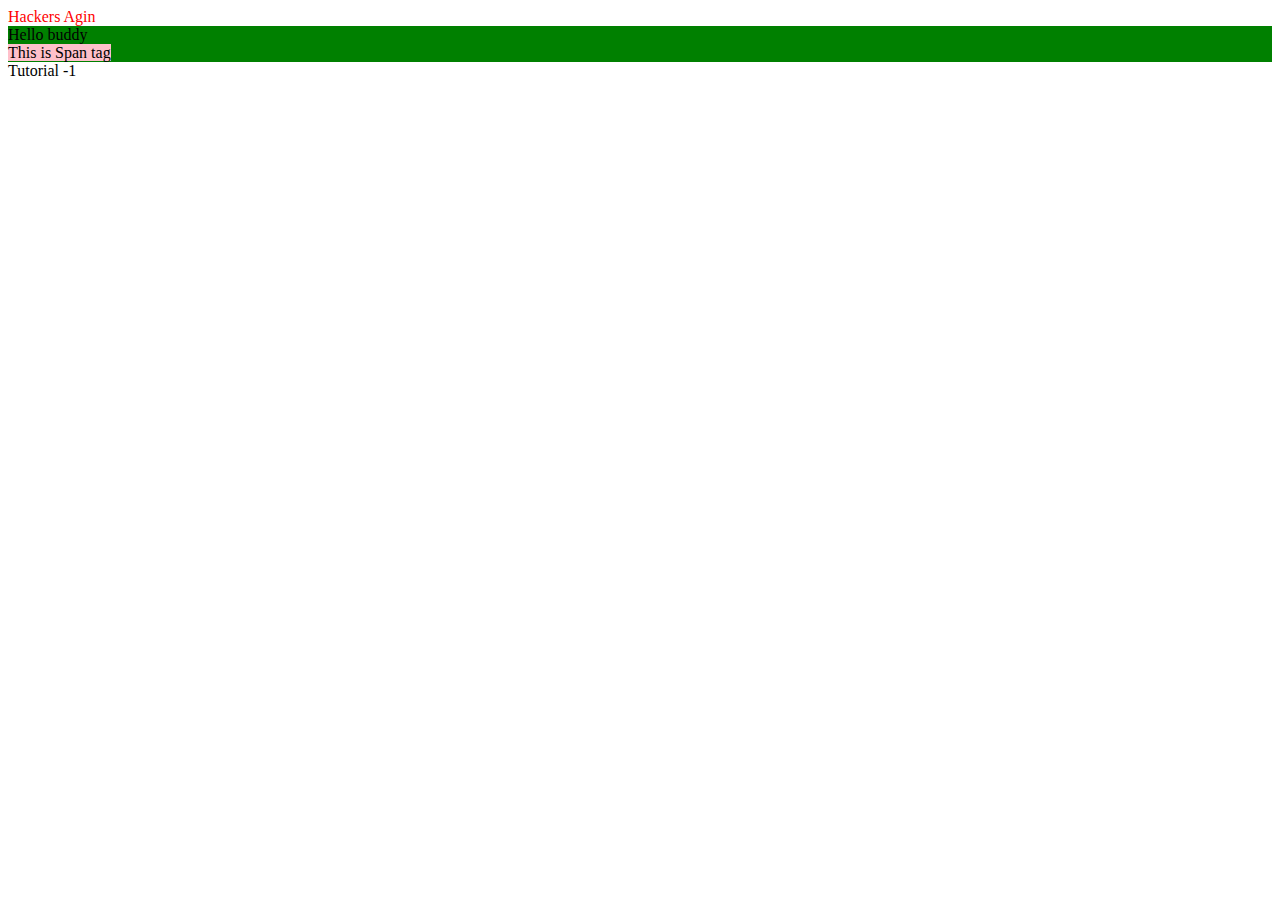
<file: Tamil/NjanChannel/HtmlAdvance/part-1/index.html>
<!DOCTYPE html>
<html lang="en">
<head>
    <meta charset="UTF-8">
    <meta http-equiv="X-UA-Compatible" content="IE=edge">
    <!-- <meta http-equiv="refresh" content="3"> -->
    <meta name="viewport" content="width=device-width, initial-scale=1.0">
    <title>part-1</title>
</head>
<body>
    <div style="color: red;">Hackers Agin</div>
    <!-- <di1>Hackers Agin</di1> -->
    <div style="background-color: #008000;"> Hello buddy <br> <span style="background-color: pink">This is Span tag</span></div>
    Tutorial -1
</body>
</html>
</file>
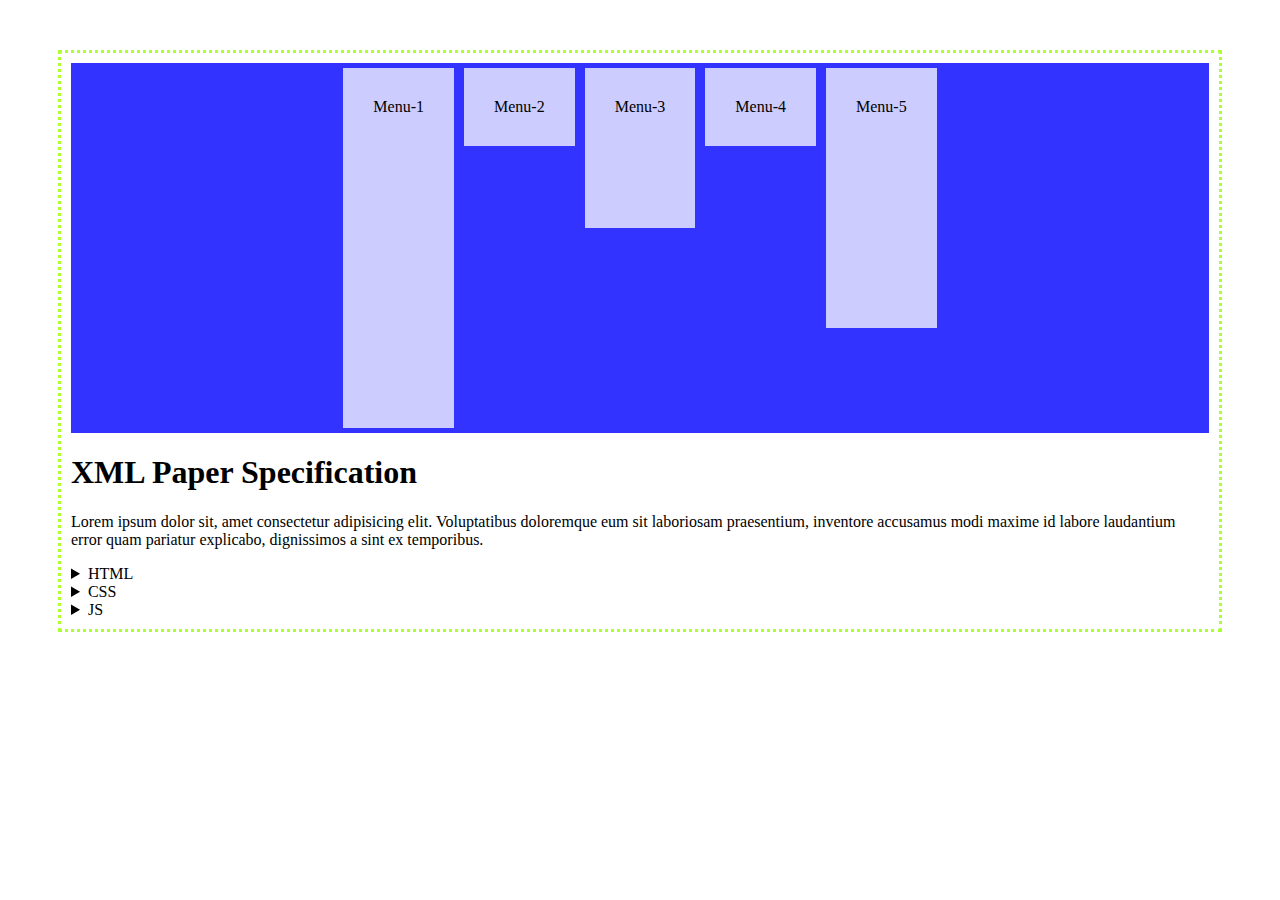
<file: Tamil/parallelCode/CSS/FlexBox/index.html>
<!DOCTYPE html>
<html lang="en">
<head>
    <meta charset="UTF-8">
    <meta http-equiv="X-UA-Compatible" content="IE=edge">
    <!-- Auto refresh tag -->
    <meta http-equiv="refresh" content="3">
    <meta name="theme-color" content="#lblblb">
    <meta name="viewport" content="width=device-width, initial-scale=1.0">

    <title>Flex box</title>
    <link rel="stylesheet" href="style.css">
</head>
<body>
    <div class="container">
        <div class="menu-container">
            <ul>
                <li style="height: 300px;">Menu-1</li>
                <li>Menu-2</li>
                <li style="height: 100px;">Menu-3</li>
                <li >Menu-4</li>
                <li style="height: 200px;">Menu-5</li>
                <!-- <li>Menu-6</li>
                <li>Menu-7</li>
                <li>Menu-8</li>
                <li>Menu-9</li>
                <li>Menu-10</li>
                <li>Menu-11</li>
                <li>Menu-12</li>
                <li>Menu-13</li>
                <li>Menu-14</li>
                <li>Menu-15</li>
                <li>Menu-16</li>
                <li>Menu-17</li>
                <li>Menu-18</li> -->
            </ul>
        </div>
        <div class="web-container">
            <h1>XML Paper Specification</h1>
            <p>Lorem ipsum dolor sit, amet consectetur adipisicing elit. Voluptatibus doloremque eum sit laboriosam praesentium, inventore accusamus modi maxime id labore laudantium error quam pariatur explicabo, dignissimos a sint ex temporibus.</p>
        </div>
       <div class="show-and-hide-text">
        <details>
            <summary>HTML</summary>
            <p>HTML is Awesome and powerful and it is skeleton of WebPage</p>
        </details>
        <details>
            <summary>CSS</summary>
            <p>Css is Design of Webpage</p>
        </details>
        <details>
            <summary>JS</summary>
            <p>Js is web intraction</p>
        </details>
       </div>

    </div>
</body>
</html>
</file>
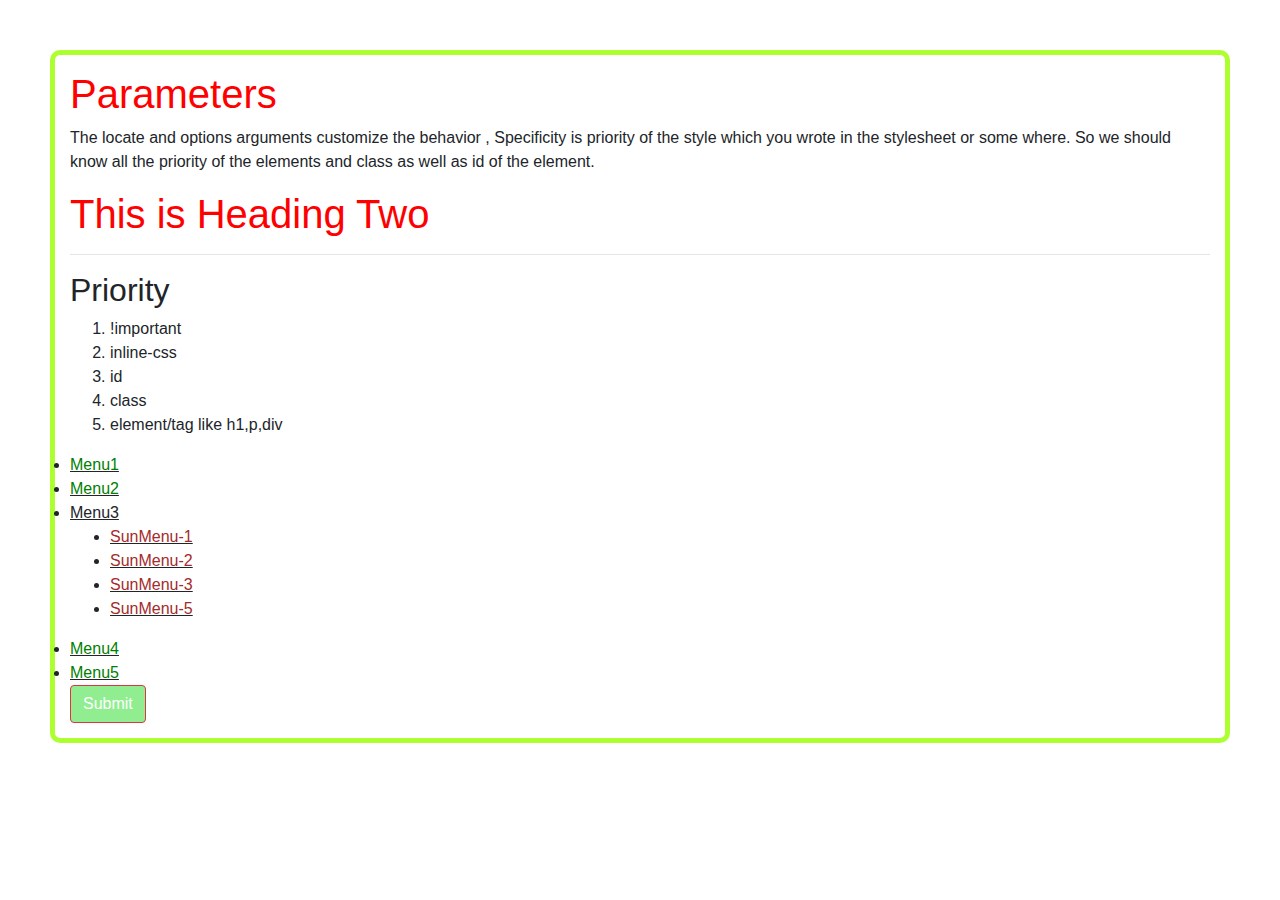
<file: Tamil/parallelCode/CSS/Important-in-css/index.html>
<!DOCTYPE html>
<html lang="en">
<head>
    <meta charset="UTF-8">
    <meta http-equiv="X-UA-Compatible" content="IE=edge">
    <meta name="viewport" content="width=device-width, initial-scale=1.0">
    <title>Css !-Important</title>
    <link rel="stylesheet" href="../../bootstrap-4.5.0-dist/bootstrap-4.5.0-dist/css/bootstrap.min.css">
    <link rel="stylesheet" href="style.css">

<body>
    <div id="content" class="content-cls">
        <h1 class="heading" id="head">Parameters</h1>
        <p>The locate and options arguments customize the behavior , Specificity is priority of the style which you wrote in the stylesheet or some where. So we should know all the priority of the elements and class as well as id of the element.
        </p>
        <h1>This is Heading Two</h1><hr>
        <h2>Priority</h2>
        <ol>
            <li>!important</li>
            <li>inline-css</li>
            <li>id</li>
            <li>class</li>
            <li>element/tag like h1,p,div</li>
        </ol>
        <u id="list" class="all-list">
            <li><a href="#">Menu1</a></li>
            <li><a href="#">Menu2</a></li>
            <li class="menu3">Menu3
                <ul id="sublist">
                    <li><a href="#">SunMenu-1</a></li>
                    <li><a href="#">SunMenu-2</a></li>
                    <li><a href="#">SunMenu-3</a></li>
                    <li><a href="#">SunMenu-5</a></li>
                </ul>
                <li><a href="#">Menu4</a></li>
                <li><a href="#">Menu5</a></li>
            </li>
            <button type="submit" class="btn btn-danger">Submit</button>
        </u>
    </div>
</body>
</html>
</file>
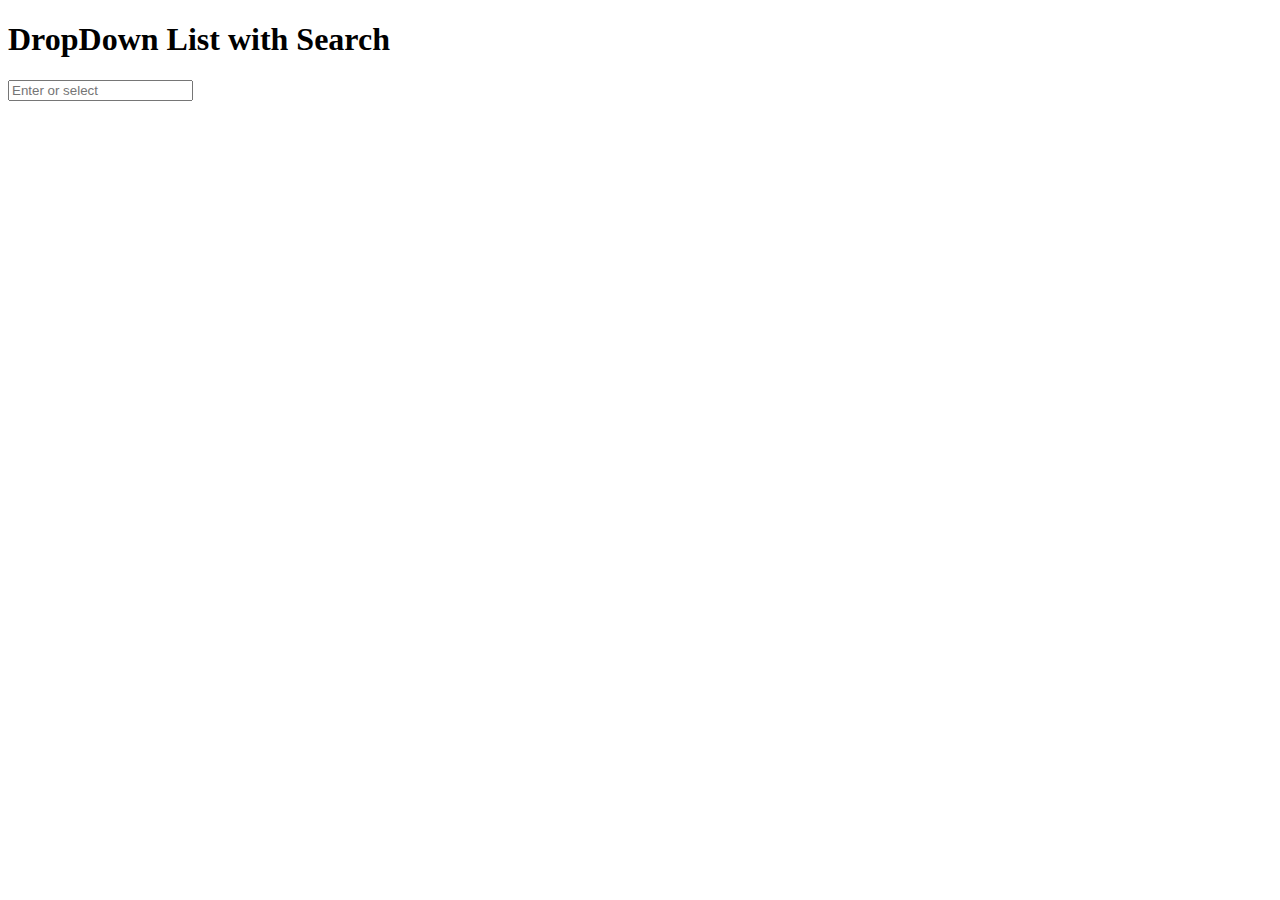
<file: Tamil/parallelCode/HTML/datalist.html>
<!DOCTYPE html>
<html lang="en">
<head>
    <meta charset="UTF-8">
    <meta http-equiv="X-UA-Compatible" content="IE=edge">
    <meta name="viewport" content="width=device-width, initial-scale=1.0">
    <title>Data List</title>
</head>
<body>
    <h1>DropDown List with Search</h1>
    <input type="text" name="area_name" list="area" placeholder="Enter or select" autocomplete="off">

    <datalist id="area">
        <option >Kumar</option>
        <option >Cyber</option>
        <option >King</option>
        <option >Sathy</option>
        <option >Erode</option>
        <option >Gobi</option>
    </datalist>

</body>
</html>
</file>
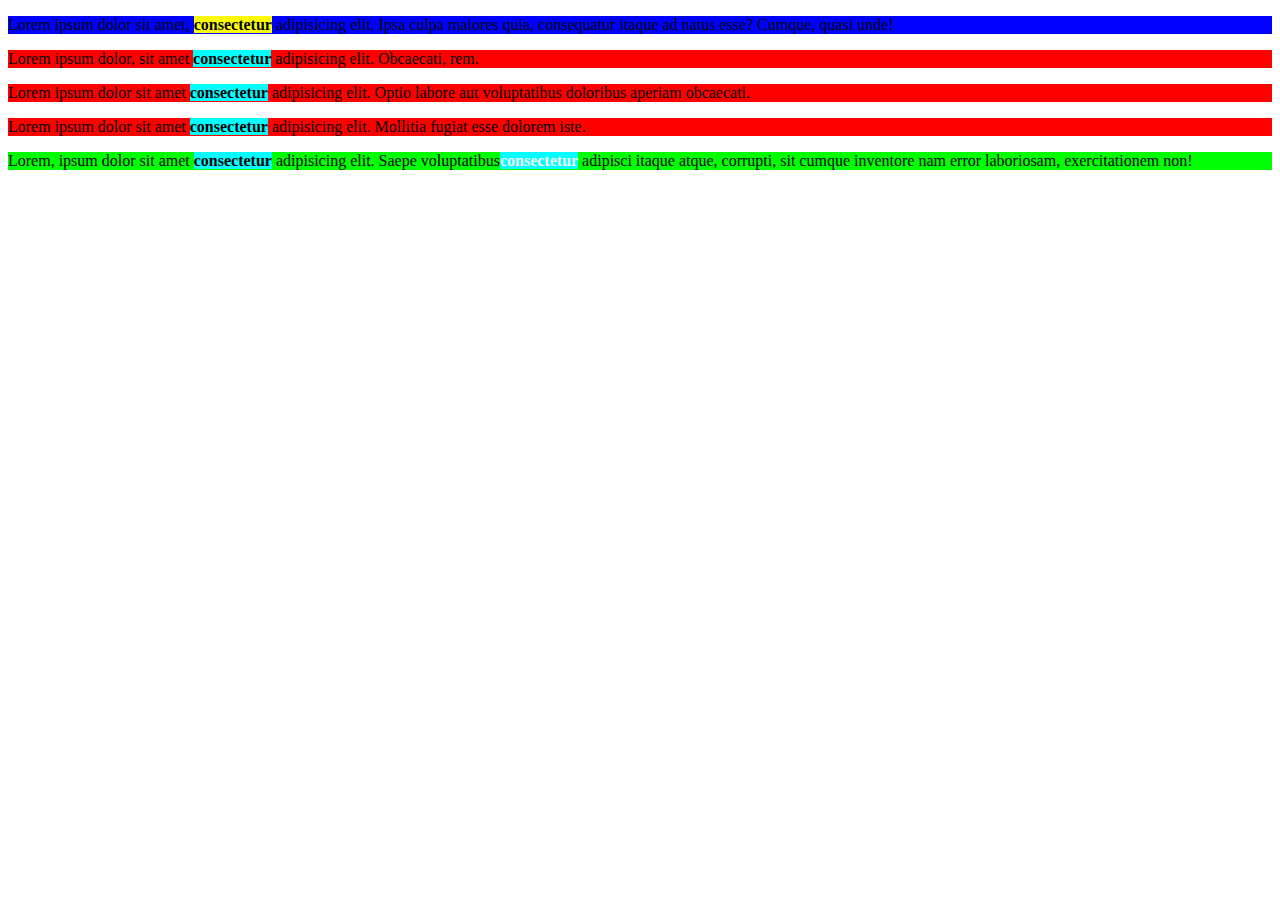
<file: Tamil/parallelCode/CSS/Basic/1_cssSelector.html>
<!DOCTYPE html>
<html lang="en">
<head>
    <meta charset="UTF-8">
    <meta http-equiv="X-UA-Compatible" content="IE=edge">
    <meta name="viewport" content="width=device-width, initial-scale=1.0">
    <title>CSS Selectors</title>
    <style>
        p{
            background-color:#0000ff;
        }
        div> p {
            background-color:#ff0000;
        }
        div>p:nth-child(4){
            background-color:#00ff00;
        }
        p>strong{
            background-color:yellow;
        }
        div>p>strong{
            background-color:aqua;
        }
        div>p>strong:nth-child(2){
            color:whitesmoke;
        }
    </style>
</head>
<body>
    <p>Lorem ipsum dolor sit amet, <strong>consectetur</strong> adipisicing elit. Ipsa culpa maiores quia, consequatur itaque ad natus esse? Cumque, quasi unde!</p>
    <div>
        <p>Lorem ipsum dolor, sit amet <strong>consectetur</strong> adipisicing elit. Obcaecati, rem.</p>
        <p>Lorem ipsum dolor sit amet <strong>consectetur</strong> adipisicing elit. Optio labore aut voluptatibus doloribus aperiam obcaecati.</p>
        <p>Lorem ipsum dolor sit amet <strong>consectetur</strong> adipisicing elit. Mollitia fugiat esse dolorem iste.</p>
        <p>Lorem, ipsum dolor sit amet <strong>consectetur</strong> adipisicing elit. Saepe voluptatibus<strong>consectetur</strong> adipisci itaque atque, corrupti, sit cumque inventore nam error laboriosam, exercitationem non!</p>
    </div>

</body>
</html>
</file>
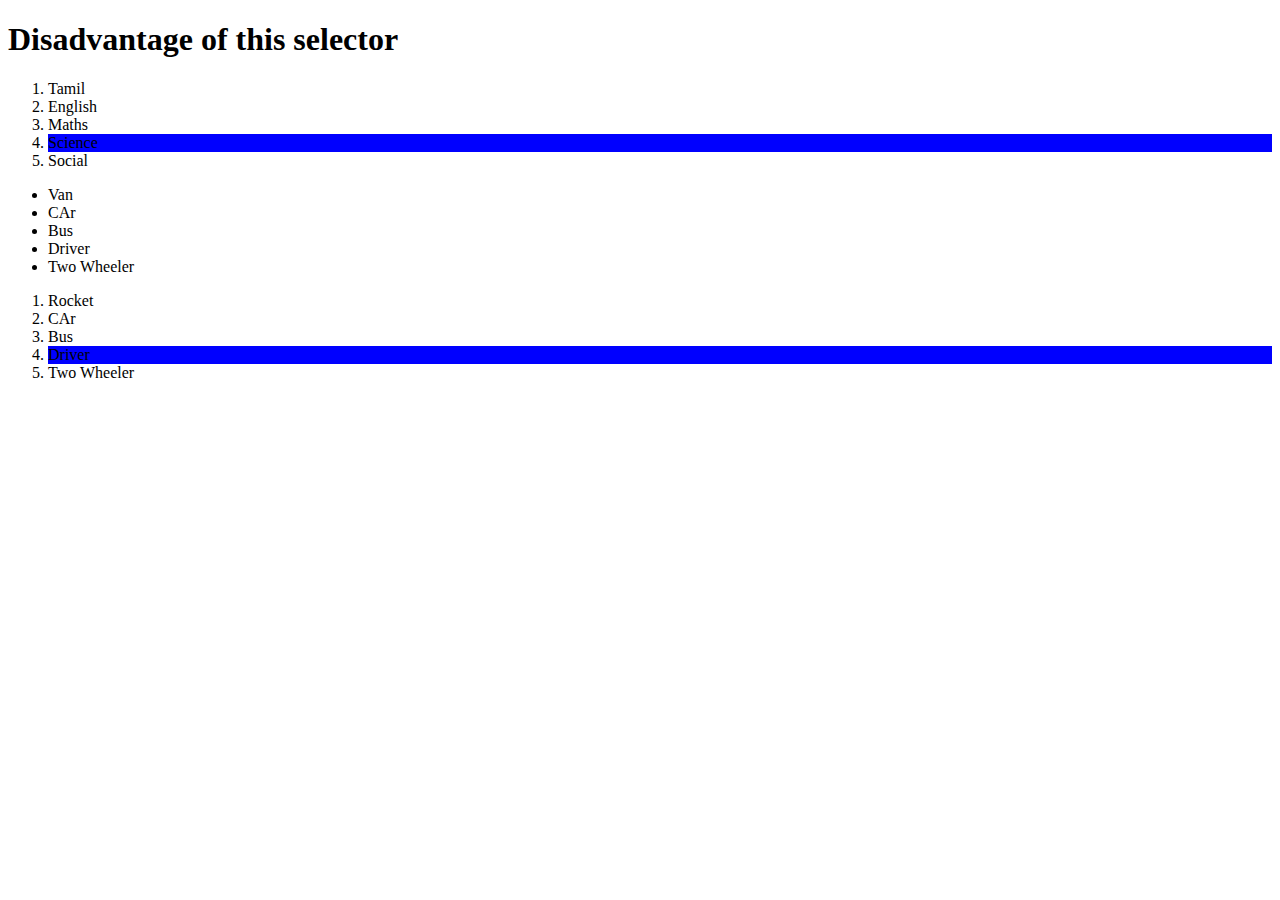
<file: Tamil/parallelCode/CSS/Basic/2_cssSelector.html>
<!DOCTYPE html>
<html lang="en">
<head>
    <meta charset="UTF-8">
    <meta http-equiv="X-UA-Compatible" content="IE=edge">
    <meta name="viewport" content="width=device-width, initial-scale=1.0">
    <title>Css Selector</title>
    <style>
        ol>li:nth-child(4){
            background-color: blue;
        }
    </style>
</head>
<body>
    <h1>Disadvantage of this selector</h1>
    <div>
        <ol>
            <li>Tamil</li>
            <li>English</li>
            <li>Maths</li>
            <li>Science</li>
            <li>Social</li>
        </ol>
        <ul>
            <li>Van</li>
            <li>CAr</li>
            <li>Bus</li>
            <li>Driver</li>
            <li>Two Wheeler</li>
        </ul>
        <ol>
            <li>Rocket</li>
            <li>CAr</li>
            <li>Bus</li>
            <li>Driver</li>
            <li>Two Wheeler</li>
        </ol>

    </div>
</body>
</html>
</file>
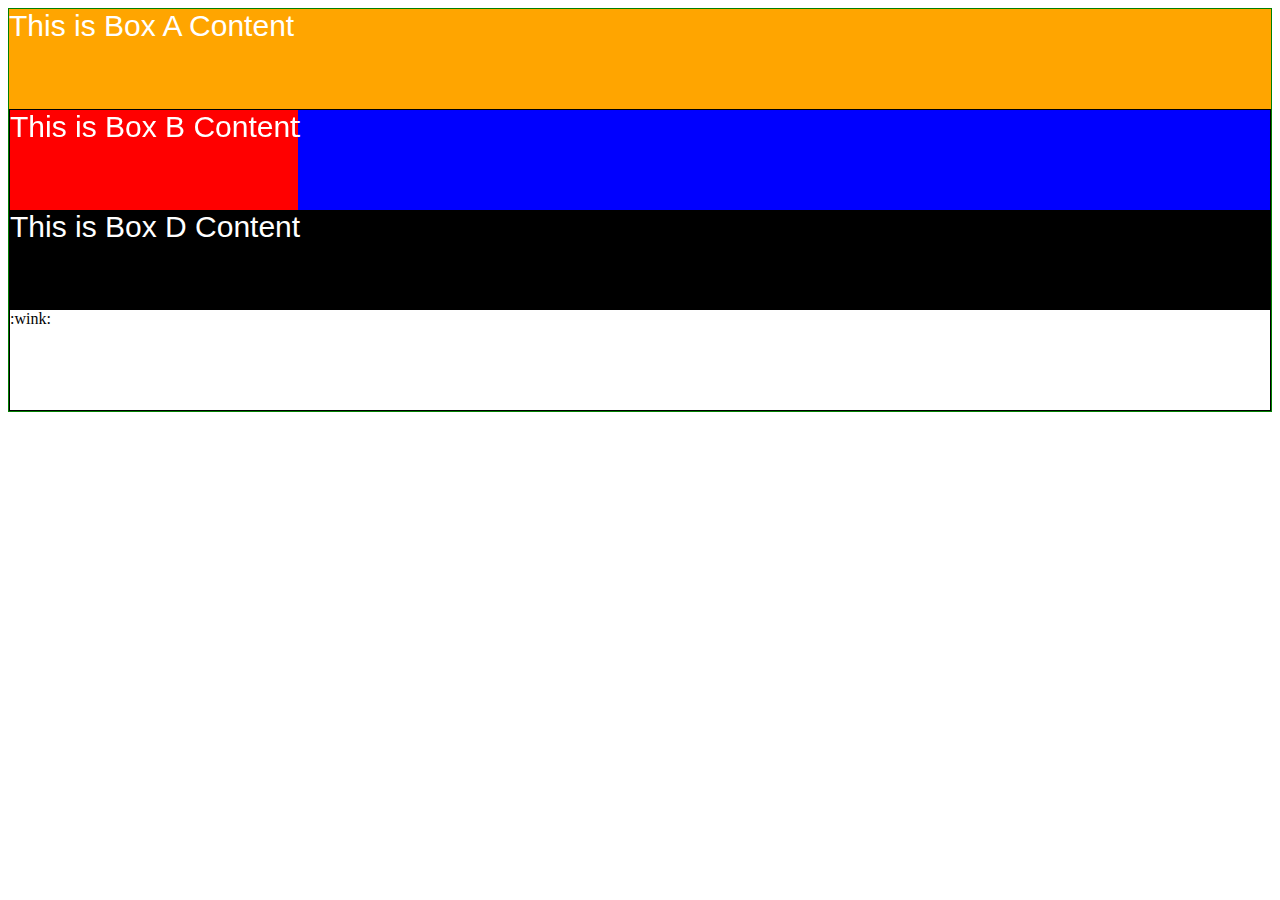
<file: Tamil/parallelCode/CSS/Basic/3_positionProperties.html>
<!DOCTYPE html>
<html lang="en">
<head>
    <meta charset="UTF-8">
    <meta http-equiv="X-UA-Compatible" content="IE=edge">
    <meta name="viewport" content="width=device-width, initial-scale=1.0">
    <title>Position Properties</title>
    <link rel="stylesheet" href="3_positionProperties.css">
    
</head>
<body>
    <div class="box-a">This is Box A Content</div>
    <div class="parent">
        <div class="box-b">This is Box B Content</div>
    <div class="box-c">This is Box C Content</div>
    <div class="box-d">This is Box D Content</div>:wink:
    </div>
</body>
</html>
</file>
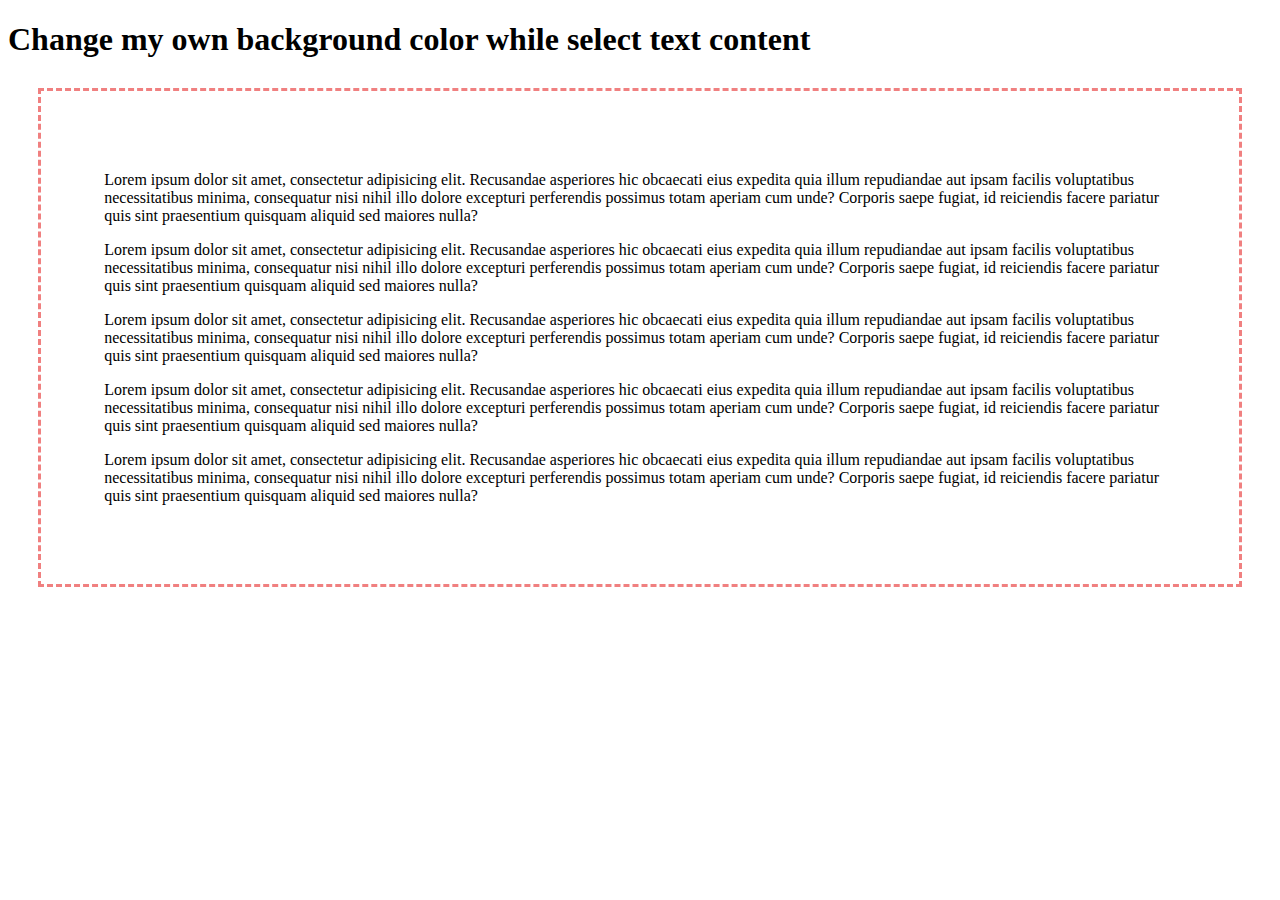
<file: Tamil/parallelCode/CSS/Basic/5_changeOwnBgColorWhileSelectTextContent.html>
<!DOCTYPE html>
<html lang="en">
<head>
    <meta charset="UTF-8">
    <meta http-equiv="X-UA-Compatible" content="IE=edge">
    <meta name="viewport" content="width=device-width, initial-scale=1.0">
    <title>Select-text-Content</title>
    <link rel="stylesheet" href="5_style.css">
</head>
<body>
    <h1>Change my own background color while select text content</h1>

    <div class="container">
        <p>Lorem ipsum dolor sit amet, consectetur adipisicing elit. Recusandae asperiores hic obcaecati eius expedita quia illum repudiandae aut ipsam facilis voluptatibus necessitatibus minima, consequatur nisi nihil illo dolore excepturi perferendis possimus totam aperiam cum unde? Corporis saepe fugiat, id reiciendis facere pariatur quis sint praesentium quisquam aliquid sed maiores nulla?</p><p>Lorem ipsum dolor sit amet, consectetur adipisicing elit. Recusandae asperiores hic obcaecati eius expedita quia illum repudiandae aut ipsam facilis voluptatibus necessitatibus minima, consequatur nisi nihil illo dolore excepturi perferendis possimus totam aperiam cum unde? Corporis saepe fugiat, id reiciendis facere pariatur quis sint praesentium quisquam aliquid sed maiores nulla?</p><p>Lorem ipsum dolor sit amet, consectetur adipisicing elit. Recusandae asperiores hic obcaecati eius expedita quia illum repudiandae aut ipsam facilis voluptatibus necessitatibus minima, consequatur nisi nihil illo dolore excepturi perferendis possimus totam aperiam cum unde? Corporis saepe fugiat, id reiciendis facere pariatur quis sint praesentium quisquam aliquid sed maiores nulla?</p><p>Lorem ipsum dolor sit amet, consectetur adipisicing elit. Recusandae asperiores hic obcaecati eius expedita quia illum repudiandae aut ipsam facilis voluptatibus necessitatibus minima, consequatur nisi nihil illo dolore excepturi perferendis possimus totam aperiam cum unde? Corporis saepe fugiat, id reiciendis facere pariatur quis sint praesentium quisquam aliquid sed maiores nulla?</p><p>Lorem ipsum dolor sit amet, consectetur adipisicing elit. Recusandae asperiores hic obcaecati eius expedita quia illum repudiandae aut ipsam facilis voluptatibus necessitatibus minima, consequatur nisi nihil illo dolore excepturi perferendis possimus totam aperiam cum unde? Corporis saepe fugiat, id reiciendis facere pariatur quis sint praesentium quisquam aliquid sed maiores nulla?</p>
    </div>
</body>
</html>
</file>
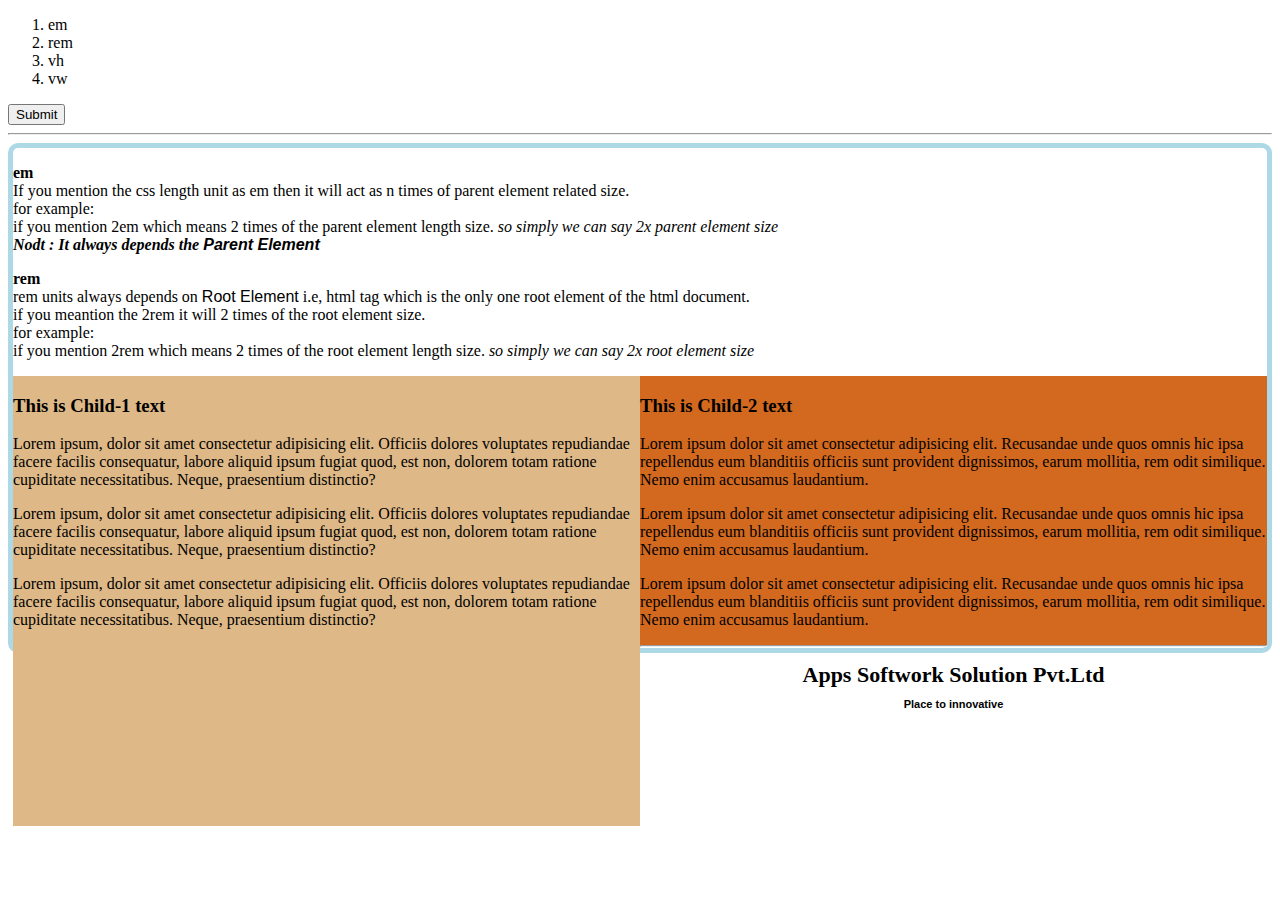
<file: Tamil/parallelCode/CSS/Css-Units/em-rem-vh-vw.html>
<!DOCTYPE html>
<html lang="en">
<head>
    <meta charset="UTF-8">
    <meta http-equiv="X-UA-Compatible" content="IE=edge">
    <meta name="viewport" content="width=device-width, initial-scale=1.0">
    <title>Css Unit -2</title>
    <link rel="stylesheet" href="em-rem-vh-vw.css">
</head>
<body>
    <ol>
        <li>em</li>
        <li>rem</li>
        <li>vh</li>
        <li>vw</li>
    </ol>
    <button class="mbtn">Submit</button>
    <hr>
    <div class="parent">
        <div class="content">
            <p><strong>em</strong> <br>
                If you mention the css length unit as em then it will act as n times of parent element related size. <br> for example: <br> if you mention 2em  which means 2 times of the parent element length size. <i> so simply we can say 2x parent element size</i><br>
                <strong><em>Nodt : It always depends the <span>Parent Element</span></em></strong>
            </p>
            <p><strong>rem</strong><br>
                rem units always depends on <span>Root Element</span> i.e, html tag which is the only one root element of the html document. <br>
                if you meantion the 2rem it will 2 times of the root element size. <br> for example: <br> if you mention 2rem which means 2 times of the root element length size. <i>so simply we can say 2x root element size</i>
            </p>
        </div>
        <div class="child1">
            <h3>This is Child-1 text</h3>
            <p>Lorem ipsum, dolor sit amet consectetur adipisicing elit. Officiis dolores voluptates repudiandae facere facilis consequatur, labore aliquid ipsum fugiat quod, est non, dolorem totam ratione cupiditate necessitatibus. Neque, praesentium distinctio?</p><p>Lorem ipsum, dolor sit amet consectetur adipisicing elit. Officiis dolores voluptates repudiandae facere facilis consequatur, labore aliquid ipsum fugiat quod, est non, dolorem totam ratione cupiditate necessitatibus. Neque, praesentium distinctio?</p><p>Lorem ipsum, dolor sit amet consectetur adipisicing elit. Officiis dolores voluptates repudiandae facere facilis consequatur, labore aliquid ipsum fugiat quod, est non, dolorem totam ratione cupiditate necessitatibus. Neque, praesentium distinctio?</p>
        </div>
        <div class="child2">
            <h3>This is Child-2 text</h3>
            <p>Lorem ipsum dolor sit amet consectetur adipisicing elit. Recusandae unde quos omnis hic ipsa repellendus eum blanditiis officiis sunt provident dignissimos, earum mollitia, rem odit similique. Nemo enim accusamus laudantium.</p>
  <p>Lorem ipsum dolor sit amet consectetur adipisicing elit. Recusandae unde quos omnis hic ipsa repellendus eum blanditiis officiis sunt provident dignissimos, earum mollitia, rem odit similique. Nemo enim accusamus laudantium.</p>
  <p>Lorem ipsum dolor sit amet consectetur adipisicing elit. Recusandae unde quos omnis hic ipsa repellendus eum blanditiis officiis sunt provident dignissimos, earum mollitia, rem odit similique. Nemo enim accusamus laudantium.</p>

        </div>
        <hr>
        <h1>Apps Softwork Solution Pvt.Ltd <br><span id="slogan">Place to innovative</span> <br><br></h1>
    </div>
</body>
</body>
</html>
</file>
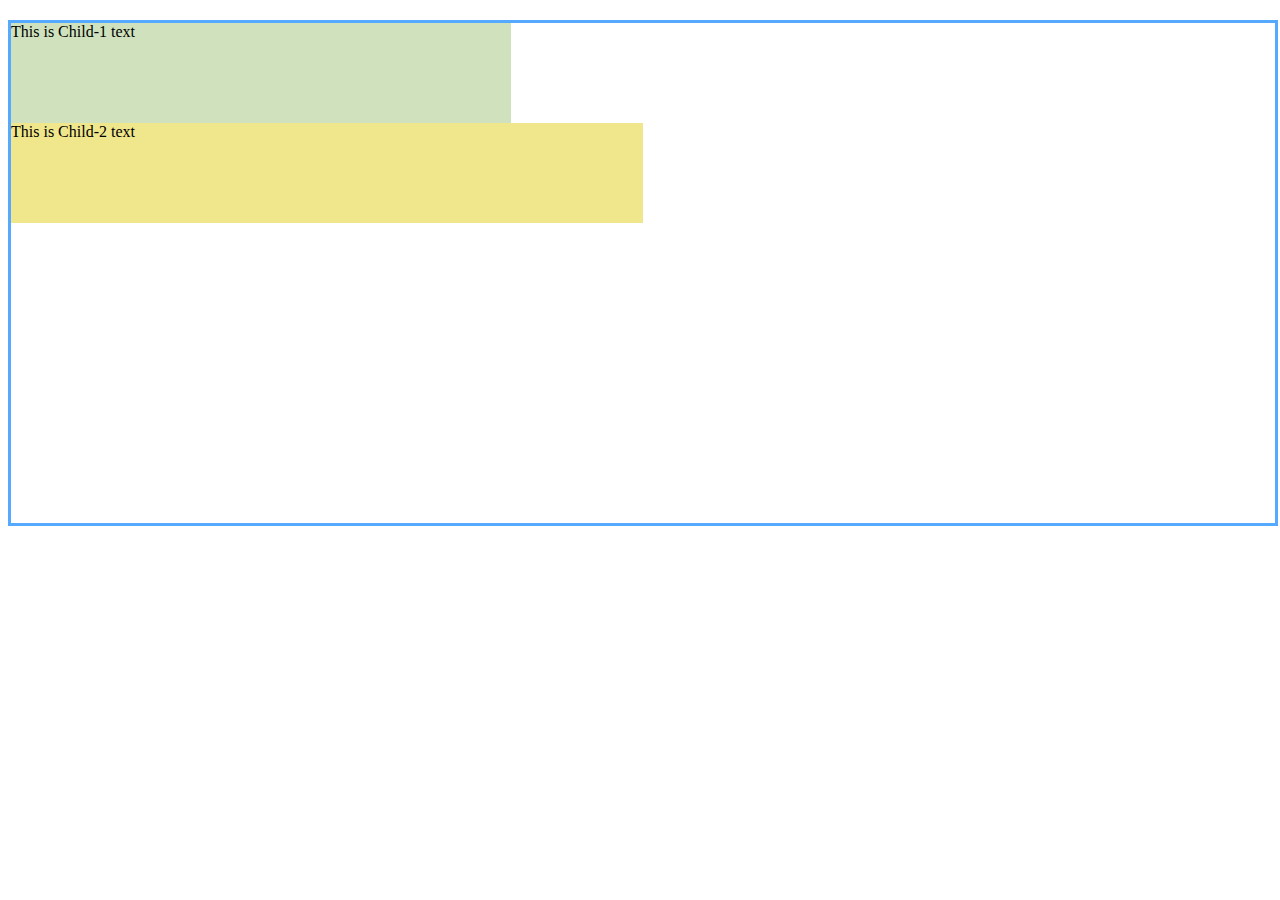
<file: Tamil/parallelCode/CSS/Css-Units/pixelAndpercentage.html>
<!DOCTYPE html>
<html lang="en">

<head>
    <meta charset="UTF-8">
    <meta http-equiv="X-UA-Compatible" content="IE=edge">
    <meta name="viewport" content="width=device-width, initial-scale=1.0">
    <title>Css Units</title>
    <link rel="stylesheet" href="pxAndPer.css">
</head>

<body>
    <div class="parent">
        <div class="child1">
            This is Child-1 text
        </div>
        <div class="child2">
            This is Child-2 text
        </div>
    </div>
</body>

</html>
</file>
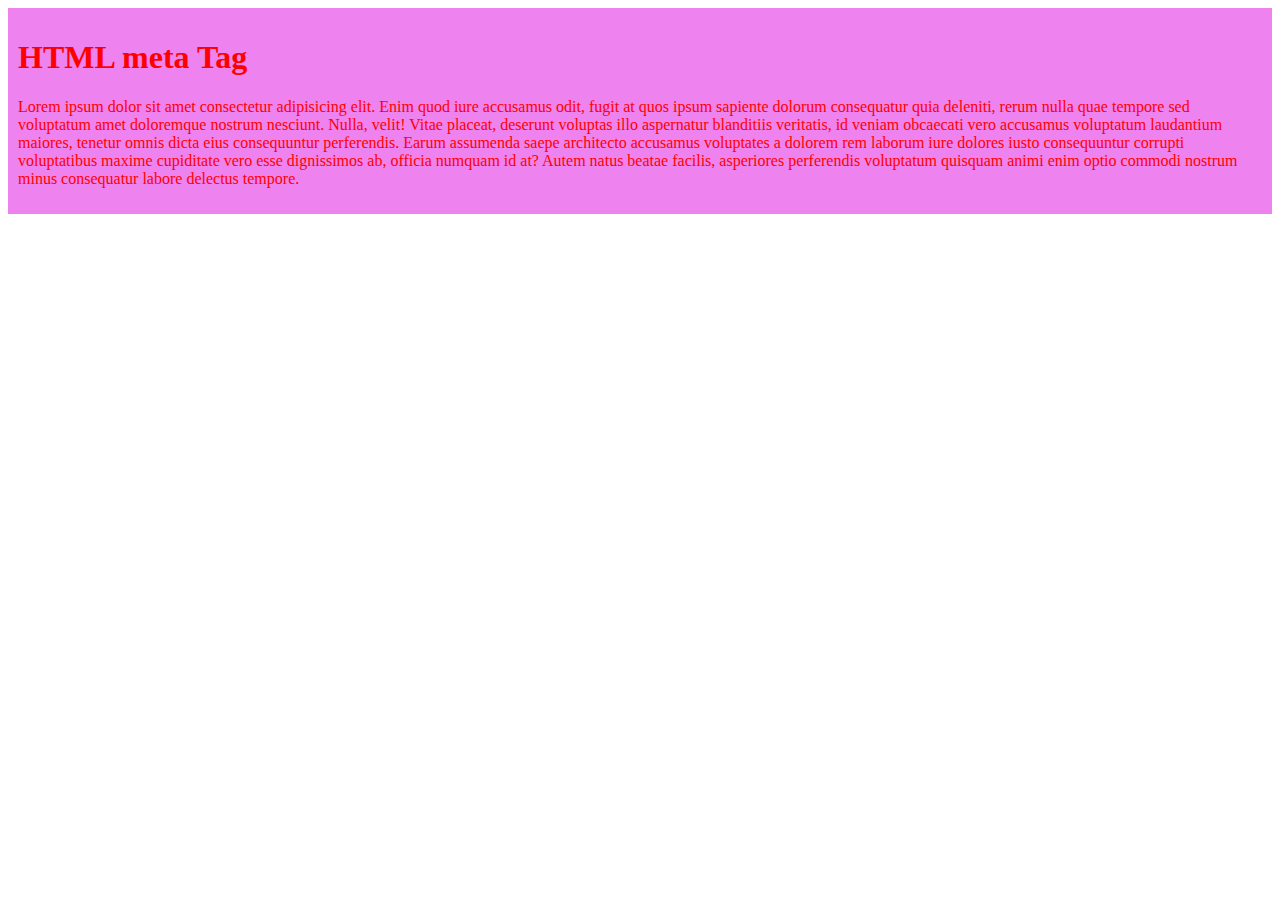
<file: Tamil/parallelCode/CSS/MediaQuery/1_index.html>
<!DOCTYPE html>
<html lang="en">
<head>
    <meta charset="UTF-8">
    <meta http-equiv="X-UA-Compatible" content="IE=edge">
    <meta http-equiv="refresh" content="3">
    <meta name="viewport" content="width=device-width, initial-scale=1.0">

    <link rel="stylesheet" href="1_style.css">
    <title>Media Query</title>
</head>
<body>
    <div class="med-container">
        <h1>HTML meta Tag</h1>
        <p>Lorem ipsum dolor sit amet consectetur adipisicing elit. Enim quod iure accusamus odit, fugit at quos ipsum sapiente dolorum consequatur quia deleniti, rerum nulla quae tempore sed voluptatum amet doloremque nostrum nesciunt. Nulla, velit! Vitae placeat, deserunt voluptas illo aspernatur blanditiis veritatis, id veniam obcaecati vero accusamus voluptatum laudantium maiores, tenetur omnis dicta eius consequuntur perferendis. Earum assumenda saepe architecto accusamus voluptates a dolorem rem laborum iure dolores iusto consequuntur corrupti voluptatibus maxime cupiditate vero esse dignissimos ab, officia numquam id at? Autem natus beatae facilis, asperiores perferendis voluptatum quisquam animi enim optio commodi nostrum minus consequatur labore delectus tempore.</p>
    </div>
</body>
</html>
</file>
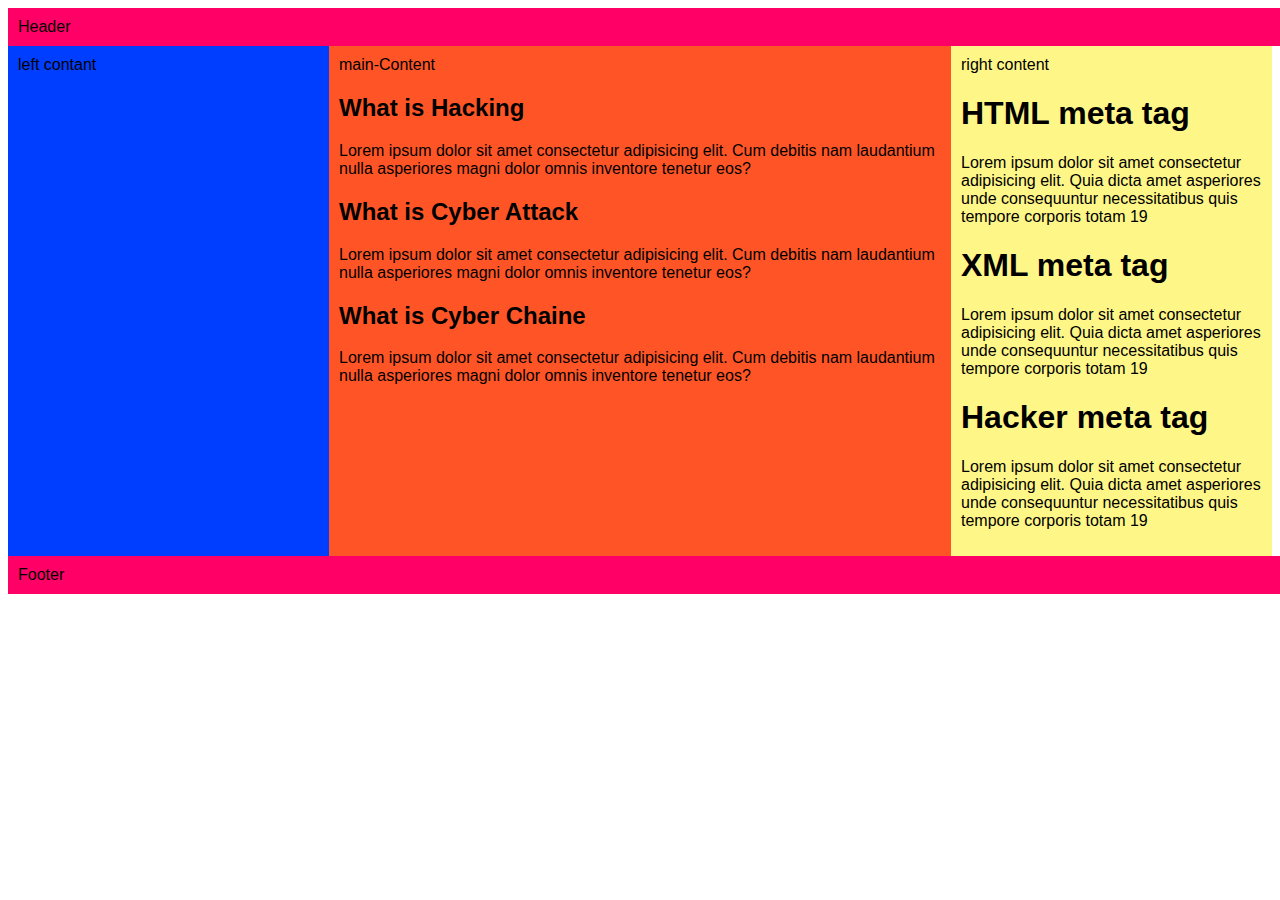
<file: Tamil/parallelCode/CSS/MediaQuery/2_index.html>
<!DOCTYPE html>
<html lang="en">
<head>
    <meta charset="UTF-8">
    <meta http-equiv="X-UA-Compatible" content="IE=edge">
    <!-- <meta http-equiv="refresh" content="3"> -->
    <meta name="viewport" content="width=device-width, initial-scale=1.0">

    <link rel="stylesheet" href="2_style.css">
    <link rel="stylesheet" href="../../font-awesome-4.7.0/css/font-awesome.min.css">
    <title>Media Query</title>
</head>
<body>
    <header>
        Header
    </header>
    <div class="med-container">
        <div class="left-side">
            left contant
            <div class="icon"> <i class="fa fa-list" id="list-icon"></i>
            <ul>
                <li> Menu 1</li>
                <li>Menu  2</li>
                <li>Menu  3</li>
                <li>Menu  4</li>
                <li>Menu  5</li>
            </ul>
            </div>
            </div>
        <div class="main-content">
            main-Content
            <div>
                <h2>What is Hacking</h2>
                <p>Lorem ipsum dolor sit amet consectetur adipisicing elit. Cum debitis nam laudantium nulla asperiores magni dolor omnis inventore tenetur eos?</p>
            </div>
            <div>
                <h2>What is Cyber Attack</h2>
                <p>Lorem ipsum dolor sit amet consectetur adipisicing elit. Cum debitis nam laudantium nulla asperiores magni dolor omnis inventore tenetur eos?</p>
            </div>
            <div>
                <h2>What is Cyber Chaine</h2>
                <p>Lorem ipsum dolor sit amet consectetur adipisicing elit. Cum debitis nam laudantium nulla asperiores magni dolor omnis inventore tenetur eos?</p>
            </div>
        </div>
        <div class="right-side">
            right content
            <div>
                <h1>HTML meta tag</h1>
                <p>Lorem ipsum dolor sit amet consectetur adipisicing elit. Quia dicta amet asperiores unde consequuntur necessitatibus quis tempore corporis totam 19</p>
            </div>
            <div>
                <h1>XML meta tag</h1>
                <p>Lorem ipsum dolor sit amet consectetur adipisicing elit. Quia dicta amet asperiores unde consequuntur necessitatibus quis tempore corporis totam 19</p>
            </div>
            <div>
                <h1>Hacker meta tag</h1>
                <p>Lorem ipsum dolor sit amet consectetur adipisicing elit. Quia dicta amet asperiores unde consequuntur necessitatibus quis tempore corporis totam 19</p>
            </div>
        </div>
    </div>
<footer>
    Footer
</footer>
<script src="jQuery.js"></script>
    <script>
        $(document).ready(function(){
            //<!-- click event -->
            $('#list-icon').on('click',function(){
                //alert("Working");
                $('.left-side ul').css({display:'block'});
                //$(this).next('ul').addClass('menu-active');
            })
        });
    </script>
</body>
</html>
</file>
<file: Tamil/parallelCode/CSS/FlexBox/style.css>
/*What is flex box and where to use

1. display : flex;
2. flex-direction:
3. flex-wrap:
4. juatify-content:
5. align-items:
6. align-content:

Two types of control
Parent control
child control
*/

.container{
    margin: 50px;
    border: 3px dotted greenyellow;
    padding: 10px;
}
.menu-container > ul{
    background-color: hsl(240, 100%, 60%);
    margin: 0;
    padding: 0;

    /* parent control */
    display: flex;
    /* default la stretch */
    /* align-items:flex-start; */
    /* align-items:flex-end; */
    align-items:center;
    align-items:baseline;

    /*  default   flex-direction: row ; */
    /* flex-direction:row ; */
    /* flex-direction:row-reverse; */
    /* flex-direction:column; */
    /* flex-direction:column-reverse; */

    /* default flex-wrap: wrap; nowarp */
    flex-wrap: wrap;

    justify-content: flex-end;
    justify-content: center;
    /* justify-content: flex-start; */

    /* align-content karathu parent kula yavalaa child irruthuluim one ah consider pannekuim but align-item karathu each one child ad consider pannekuim  */



}
.menu-container  ul li{
    background-color: #ccccff;
    padding: 30px;
    margin: 5px;
    list-style: none;

}
</file>
<file: Tamil/parallelCode/CSS/Important-in-css/style.css>
.content-cls{
    margin: 50px 50px;
    border:5px solid greenyellow;
    border-radius:10px;
    padding:15px;
}




/*
Priority
=> top most priority -> !important

after that
1. inline-css
2. id
3. css
4. tag/element
*/

/* tag selector */
h1{
    color: red !important;
}
/* class selector */
.heading{
    color: green;
}
.heading{
    color:chocolate;
}
/* id selector */
#head{
    color: pink;
}
#head{
    color: burlywood;
}
/* Specificity
    (id,class,tag/element)
*/

/* (1,0,2) */
#list li a{
    color: green;
}

/* (2,0,3) */
#list li #sublist li a{
    color: brown;
}
/* (1,2,2) */
.all-list .menu3 #sublist li a{
    color: blue;
}
/* above last 2 code are same but last 2 la first priority that highest because [2-id] */


/* CHANGE BOOTSTRAP COLOR   */
.btn-danger{
    background-color:lightgreen ;
}
</file>
<file: Tamil/parallelCode/CSS/Basic/3_positionProperties.css>
body{
    border:1px solid green;
}
/* Common Properties */
.box-a,.box-b,.box-c,.box-d{
    font-size: 30px;
    font-family:sans-serif;
    color:#fff;
    height:100px;
}
.box-a{
    background-color: orange;
}
.parent{
    height: 300px;
    border: 1px solid #000;
    /* position: relative; */
}
.box-b{
    background-color: red;
    /* position: relative;
    left: 20px;
    top: 50px */
    /* position: absolute;
    right: 30px;
    top: 40px; */

    position: fixed;
}
.box-c{
    background-color: blue;
}
.box-d{
    background-color: black;
}
</file>
<file: Tamil/parallelCode/CSS/Basic/5_style.css>
.container{
    margin: 30px;
    border: 3px dashed lightcoral;
    padding:5%;
}

/* default background-color:blue;  */

/* Global selector */
::selection{
    color:lightseagreen;
    background-color:black;
}
h1::selection{
    background-color: black;
    color: red;
}
p:nth-child(3)::selection{
    background-color: brown;
    color:whitesmoke;
}
</file>
<file: Tamil/parallelCode/CSS/Css-Units/em-rem-vh-vw.css>
/* Default font-size is 16px */
/* em most used on font-size */

/* em */
/* .parent{
    height: 500px;
    border: 5px solid lightblue;
    border-radius: 10px;
    font-size: 16px;
}
.child1{
    background-color:burlywood;
    font-size: 2em;
}
.child2{
    background-color:chocolate;
    font-size: .5em;
}*/


/* html is root element (rem) */
/*
.parent{
    height: 500px;
    border: 5px solid lightblue;
    border-radius: 10px;
    font-size: 20px;

}
.child1{
    background-color:burlywood;
    font-size: 2rem;
}
.child2{
    background-color:chocolate;
    font-size: .5rem;
}
span{
    font-family: 'Franklin Gothic Medium', 'Arial Narrow', Arial, sans-serif;
}
h1{
    font-size: 22px;
    text-align: center;
}
#slogan{
    font-size:.5em;
} */

/* viewport (vh ,vw)*/

.parent{
    height: 500px;
    border: 5px solid lightblue;
    border-radius: 10px;

}
.child1{
    background-color:burlywood;
    float: left;
    /* height: 200px; */
    /* height: 100vh; full screen(DOM) height */
    height: 50vh; /*half screen(DOM) height*/
    width: 50%;
}
.child2{
    background-color:chocolate;
    float: left;
    width: 50%;
}























span{
    font-family: 'Franklin Gothic Medium', 'Arial Narrow', Arial, sans-serif;
}
h1{
    font-size: 22px;
    text-align: center;
}
#slogan{
    font-size:.5em;
}
</file>
<file: Tamil/parallelCode/CSS/Css-Units/pxAndPer.css>
.parent{
    width: 100%;
    height: 500px;
    border: 3px solid #55aaff;
    margin: 20px auto;
}

/* Css have two type of units */

/* Absolute Length
cm = centimeters
mm = millimeters
in = inches (1in = 96px = 2.54cm)
px = pixels(1px = 1/96th of 1in)
pt = points(1pt = 1/72 of 1in)
pc = picas(1pc = 12pt)
*/
/* In interviwe
    pixel is absolute length or relative length ?
    ans: Absolute Length
*/

/* Relative Length

em = Relative to the font-size of the element
    (2em means 2 times the size of the current font)

ex = Relative to the x-height of the current font(rarely used)

ch = Relative to the width of the "0"(zero)

rem = Relative to font-size of the root element

vw = Relative to 1% of the width of the viewport*
vh = Relative to 1% of the height of the viewport*
vmin = Relative to 1% of viewports* smaller dimension
vmax = Relative to 1% of viewports* larger dimension
% = Relative to the parent element
 */
 .child1{
    background-color: #cfe2bd;
    width: 500px;
    height: 100px;
}
.child2{
    background-color: #f0e68c;
    width: 50%;
    height: 100px;
}
</file>
<file: Tamil/parallelCode/CSS/MediaQuery/1_style.css>
.med-container{
    background-color: orange;
    padding: 10px;
}

/* tab size 768*/
@media (max-width:768px) {
    .med-container{
        background-color: lightgreen;
    }
    .med-container h1{
        font-size:25px;
        color: blue;
    }
}

@media print, (max-width:500px){
    .med-container{
        background-color: pink;
        font: 1.2em sans-serif;
    }

}

/*
print -> pannapothu yapadi varuim inu media query la code pannalaim (main thing print , comma is must )
 */

@media (orientation:landscape) {
    .med-container{
        background-color: lightsalmon;
        font: bolder;
        color:red;
    }
}
@media (orientation:landscape) {
    .med-container{
        background-color: violet;
        font: bolder;
        color:red;
    }
}

/* condition
, is or
and is and

min-width -> start to upto
max-width -> 0 to mention px
*/
</file>
<file: Tamil/parallelCode/CSS/MediaQuery/2_style.css>
body {
    font-family: sans-serif, 'Courier New', Courier, monospace;
}

header {
    width: 100%;
    padding: 10px;
    background-color: #ff0066;
}

footer {
    width: 100%;
    padding: 10px;
    background-color: #ff0066;
}

.med-container {
    display: flex;

}

.left-side {
    width: 25%;
    padding: 10px;
    background-color: #003eff;

}

.left-side ul {
    padding: 0;
    margin: 0;
    list-style-type: none;
}

.left-side ul li {
    padding: 10px;
    margin-bottom: 5px;
    font-size: 25px;
    background-color: #fff;
    color: #ff0000;
}

.icon {
    display: none;
}

.main-content {
    width: 50%;
    padding: 10px;
    background-color: #ff5526;
}

.right-side {
    width: 25%;
    padding: 10px;
    background-color: #fff688;
}
@media (max-width:768px) {
    .med-container {
        flex-wrap: wrap;
    }

    .left-side,
    .right-side,
    .main-content {
        width: 100%;
    }

    .left-side ul {
        display: none;
    }

    .icon {
        font-size: 30px;
        display: block;
    }
}
.menu-active {
    display: block;
}
</file>
